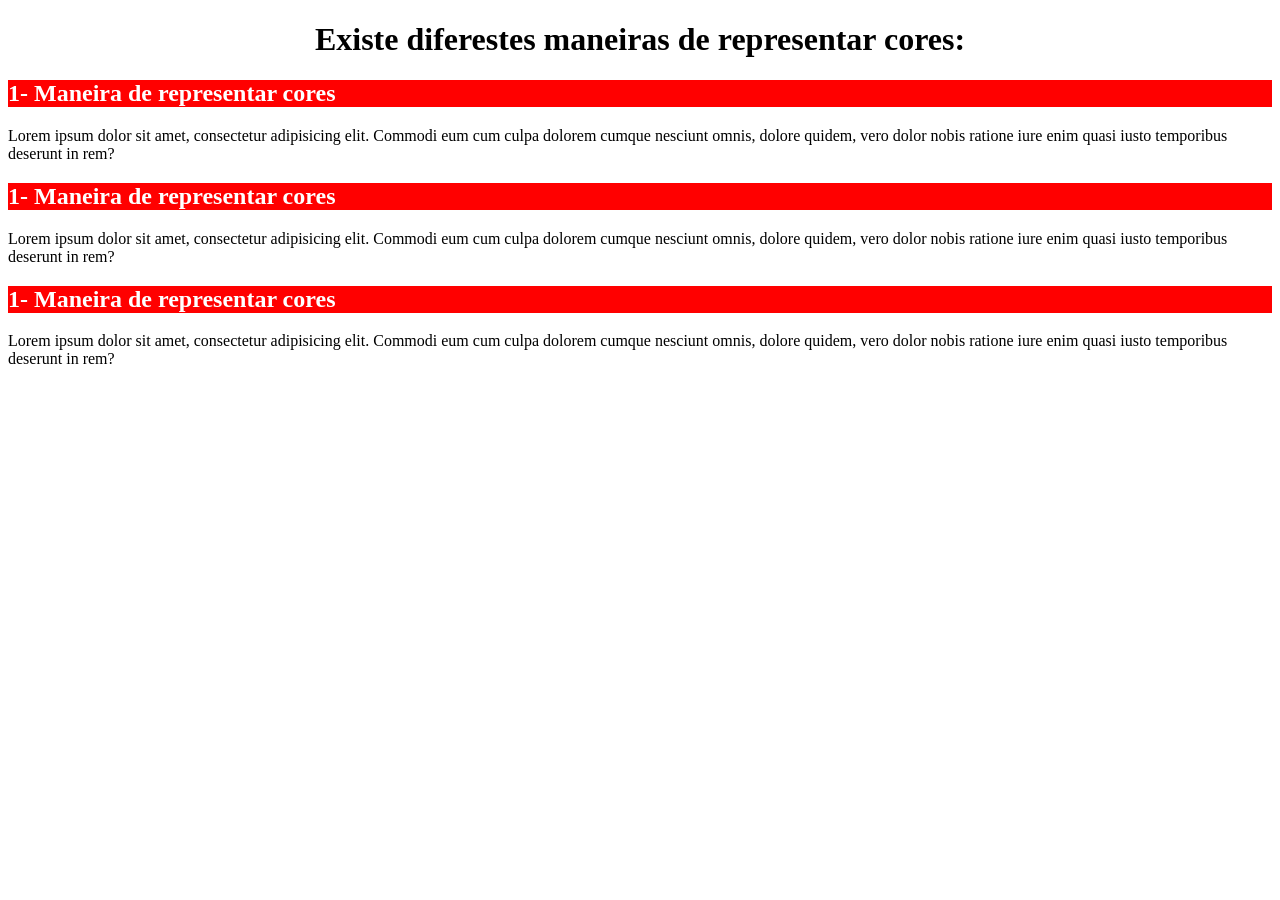
<file: exercicios/index.html>
<!DOCTYPE html>
<html lang="pt-br">
<head>
    <meta charset="UTF-8">
    <meta name="viewport" content="width=device-width, initial-scale=1.0">
    <title>Representações de Cores</title>
</head>
<body>

    <h1 style="text-align: center; te">Existe diferestes maneiras de representar cores:</h1>

    <h2 style="background-color: #ff0000; color: #ffffff;"> 1- Maneira de representar cores</h2>
    <p>Lorem ipsum dolor sit amet, consectetur adipisicing elit. Commodi eum cum culpa dolorem cumque nesciunt omnis, dolore quidem, vero dolor nobis ratione iure enim quasi iusto temporibus deserunt in rem?</p>
    
    <h2 style="background-color: red; color: white">1- Maneira de representar cores</h2>
    <p>Lorem ipsum dolor sit amet, consectetur adipisicing elit. Commodi eum cum culpa dolorem cumque nesciunt omnis, dolore quidem, vero dolor nobis ratione iure enim quasi iusto temporibus deserunt in rem?</p>

    <h2 style="background-color: hsl(0, 100%, 50%); color: hsl(0, 0%, 100%);">1- Maneira de representar cores</h2>
    <p>Lorem ipsum dolor sit amet, consectetur adipisicing elit. Commodi eum cum culpa dolorem cumque nesciunt omnis, dolore quidem, vero dolor nobis ratione iure enim quasi iusto temporibus deserunt in rem?</p>


</body>
</html>
</file>
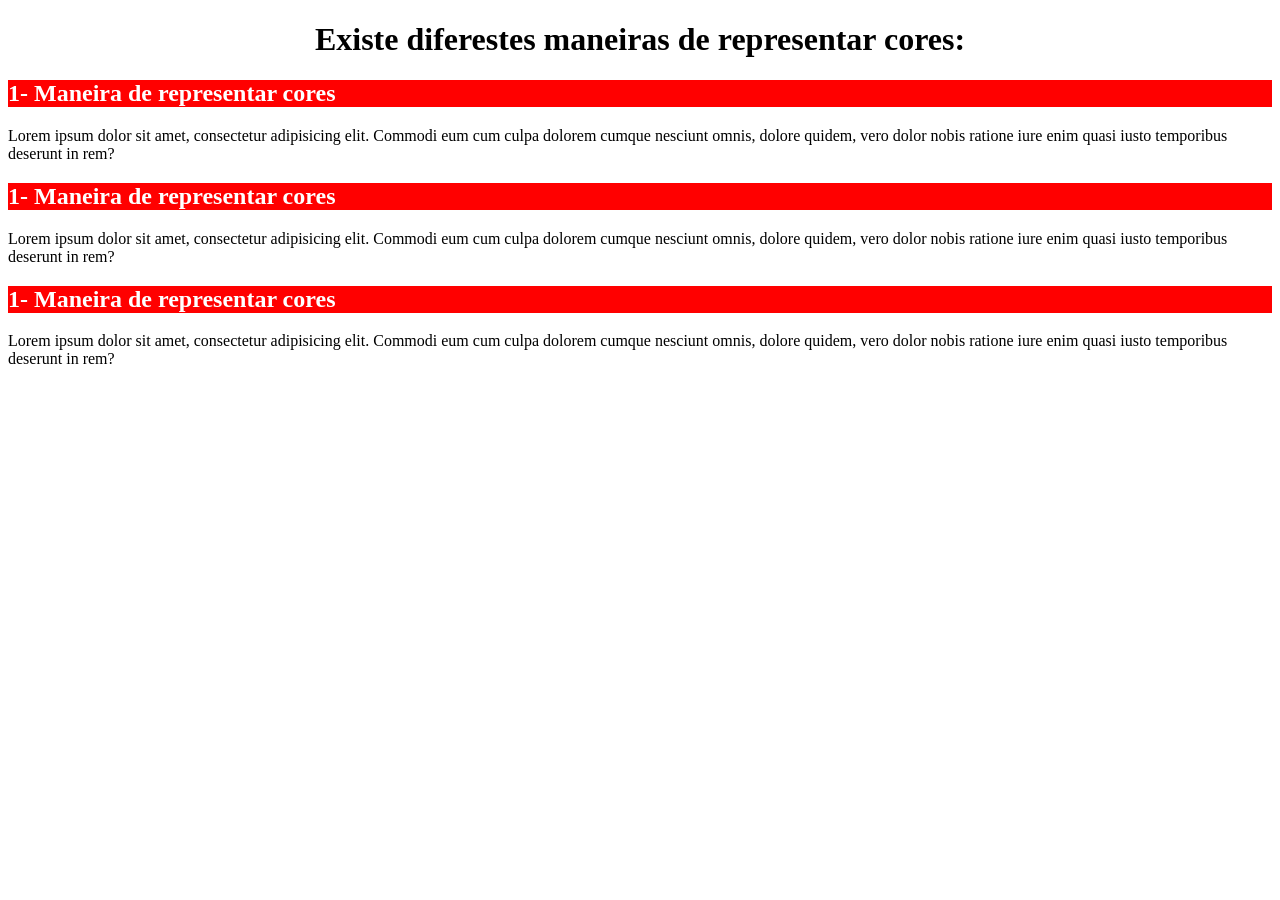
<file: exercicios/ex001/index.html>
<!DOCTYPE html>
<html lang="pt-br">
<head>
    <meta charset="UTF-8">
    <meta name="viewport" content="width=device-width, initial-scale=1.0">
    <title>Representações de Cores</title>
</head>
<body>

    <h1 style="text-align: center; ">Existe diferestes maneiras de representar cores:</h1>

    <h2 style="background-color: #ff0000; color: #ffffff;"> 1- Maneira de representar cores</h2>
    <p>Lorem ipsum dolor sit amet, consectetur adipisicing elit. Commodi eum cum culpa dolorem cumque nesciunt omnis, dolore quidem, vero dolor nobis ratione iure enim quasi iusto temporibus deserunt in rem?</p>
    
    <h2 style="background-color: red; color: white">1- Maneira de representar cores</h2>
    <p>Lorem ipsum dolor sit amet, consectetur adipisicing elit. Commodi eum cum culpa dolorem cumque nesciunt omnis, dolore quidem, vero dolor nobis ratione iure enim quasi iusto temporibus deserunt in rem?</p>

    <h2 style="background-color: hsl(0, 100%, 50%); color: hsl(0, 0%, 100%);">1- Maneira de representar cores</h2>
    <p>Lorem ipsum dolor sit amet, consectetur adipisicing elit. Commodi eum cum culpa dolorem cumque nesciunt omnis, dolore quidem, vero dolor nobis ratione iure enim quasi iusto temporibus deserunt in rem?</p>


</body>
</html>
</file>
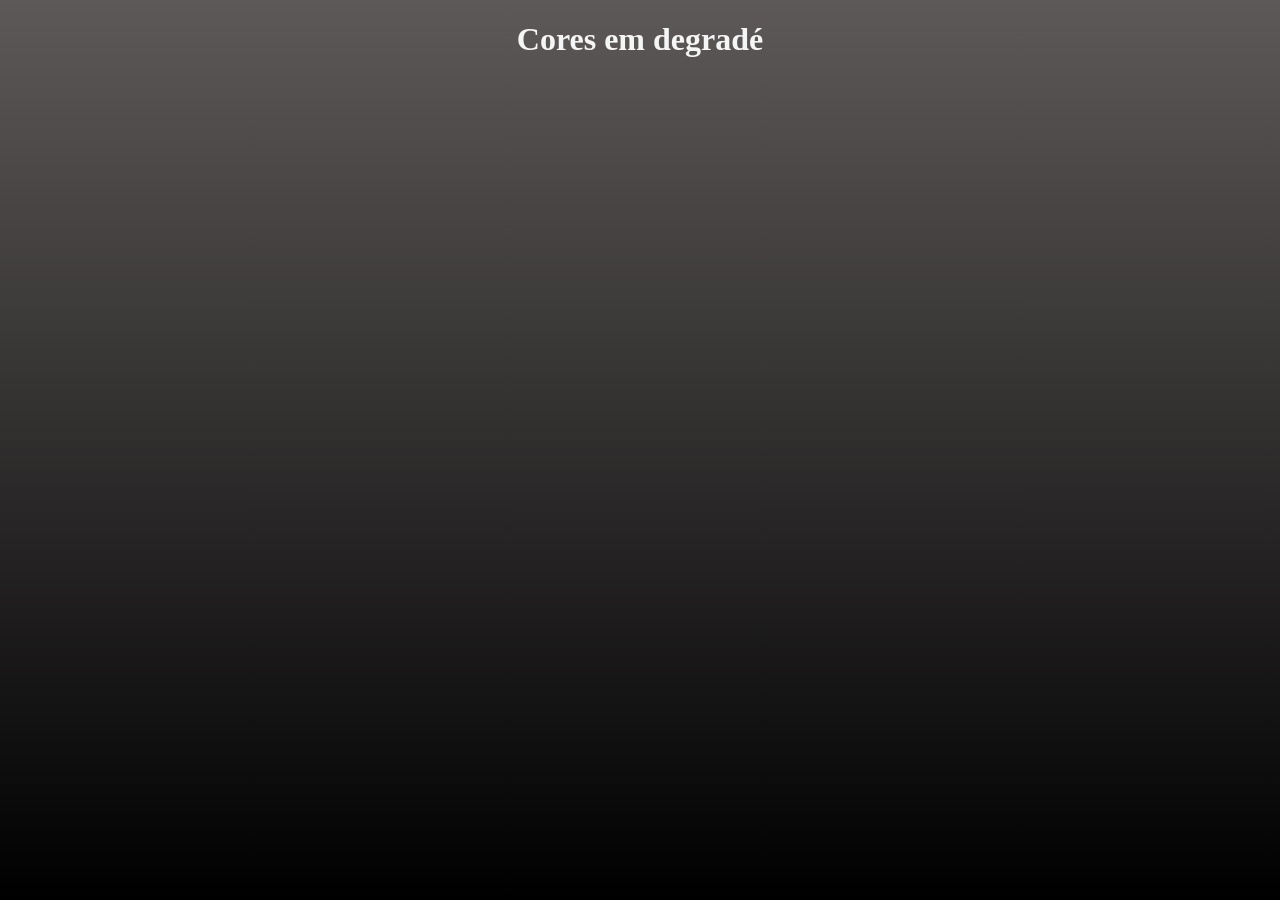
<file: exercicios/ex002/index.html>
<!DOCTYPE html>
<html lang="pt-br">
<head>
    <meta charset="UTF-8">
    <meta name="viewport" content="width=device-width, initial-scale=1.0">
    <title>Cores em degradé</title>
    <style>
        *{
            height: 100%;
        }
        body{
            background-image: linear-gradient(to bottom, rgb(94, 89, 89), black);
             background-attachment: fixed;
        }
        h1{
            text-align: center;
            color: whitesmoke;
        }
    </style>
</head>
<body>
    <h1>Cores em degradé</h1>
</body>
</html>
</file>
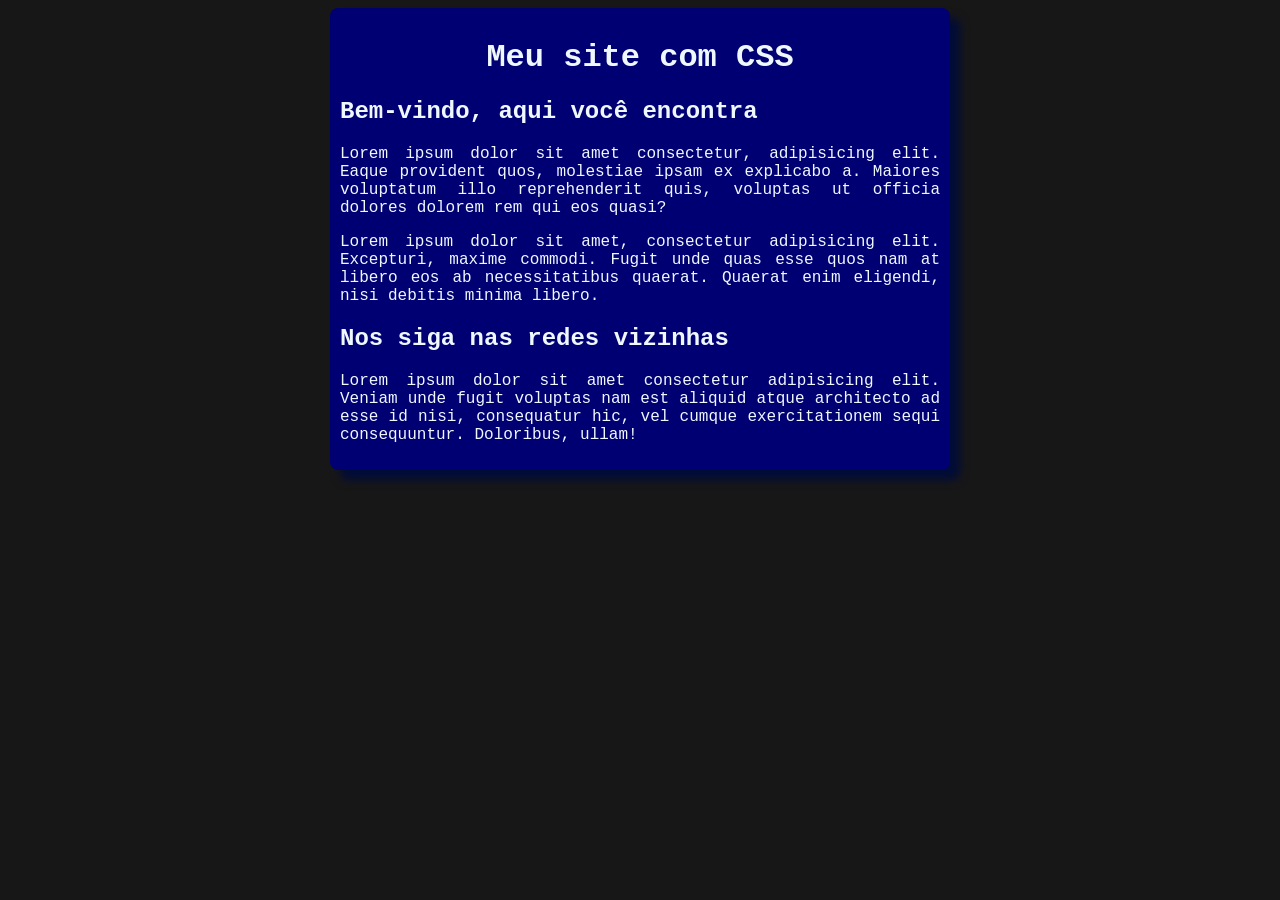
<file: exercicios/ex003/index.html>
<!DOCTYPE html>
<html lang="pt-br">
<head>
    <meta charset="UTF-8">
    <meta name="viewport" content="width=device-width, initial-scale=1.0">
    <link rel="stylesheet" href="style.css">
    <title>Exemplo de site</title>
</head>
<body>
    <main>
        <h1>Meu site com CSS</h1>
        <h2>Bem-vindo, aqui você encontra</h2>
        <p>Lorem ipsum dolor sit amet consectetur, adipisicing elit. Eaque provident quos, molestiae ipsam ex explicabo a. Maiores voluptatum illo reprehenderit quis, voluptas ut officia dolores dolorem rem qui eos quasi?</p>
        <p>Lorem ipsum dolor sit amet, consectetur adipisicing elit. Excepturi, maxime commodi. Fugit unde quas esse quos nam at libero eos ab necessitatibus quaerat. Quaerat enim eligendi, nisi debitis minima libero.</p>
        <h2>Nos siga nas redes vizinhas</h2>
        <p>Lorem ipsum dolor sit amet consectetur adipisicing elit. Veniam unde fugit voluptas nam est aliquid atque architecto ad esse id nisi, consequatur hic, vel cumque exercitationem sequi consequuntur. Doloribus, ullam!</p>
    </main>

</body>
</html>
</file>
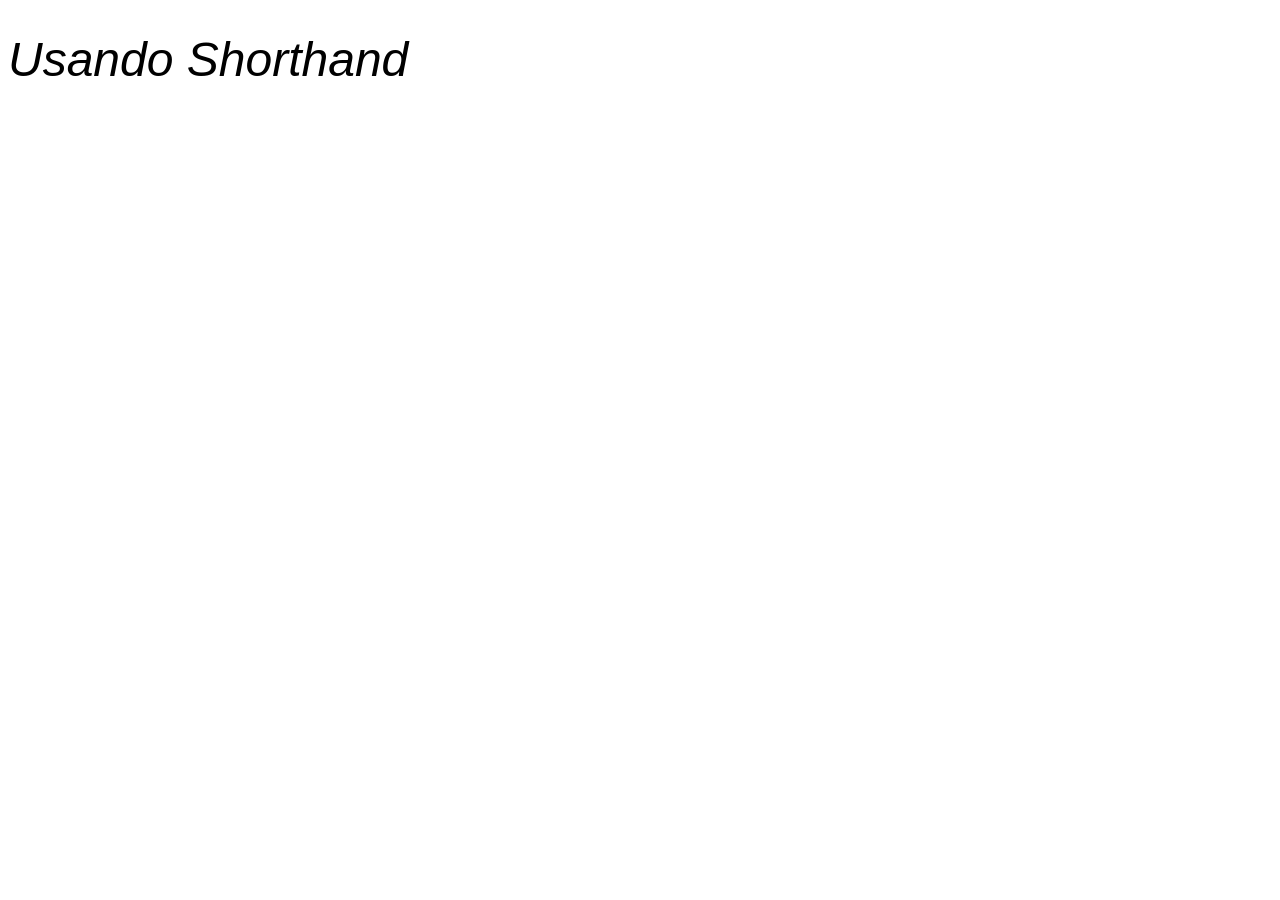
<file: exercicios/ex004/index.html>
<!DOCTYPE html>
<html lang="pt-br">
<head>
    <meta charset="UTF-8">
    <meta name="viewport" content="width=device-width, initial-scale=1.0">
    <title>Shorthand</title>
</head>
    <style> 
    h1{  
        /* estilo -> peso -> tamanho -> familia */
        font: italic lighter 3em Arial
  
    }
    </style>

<body>
    <h1>Usando Shorthand</h1>
</body>
</html>
</file>
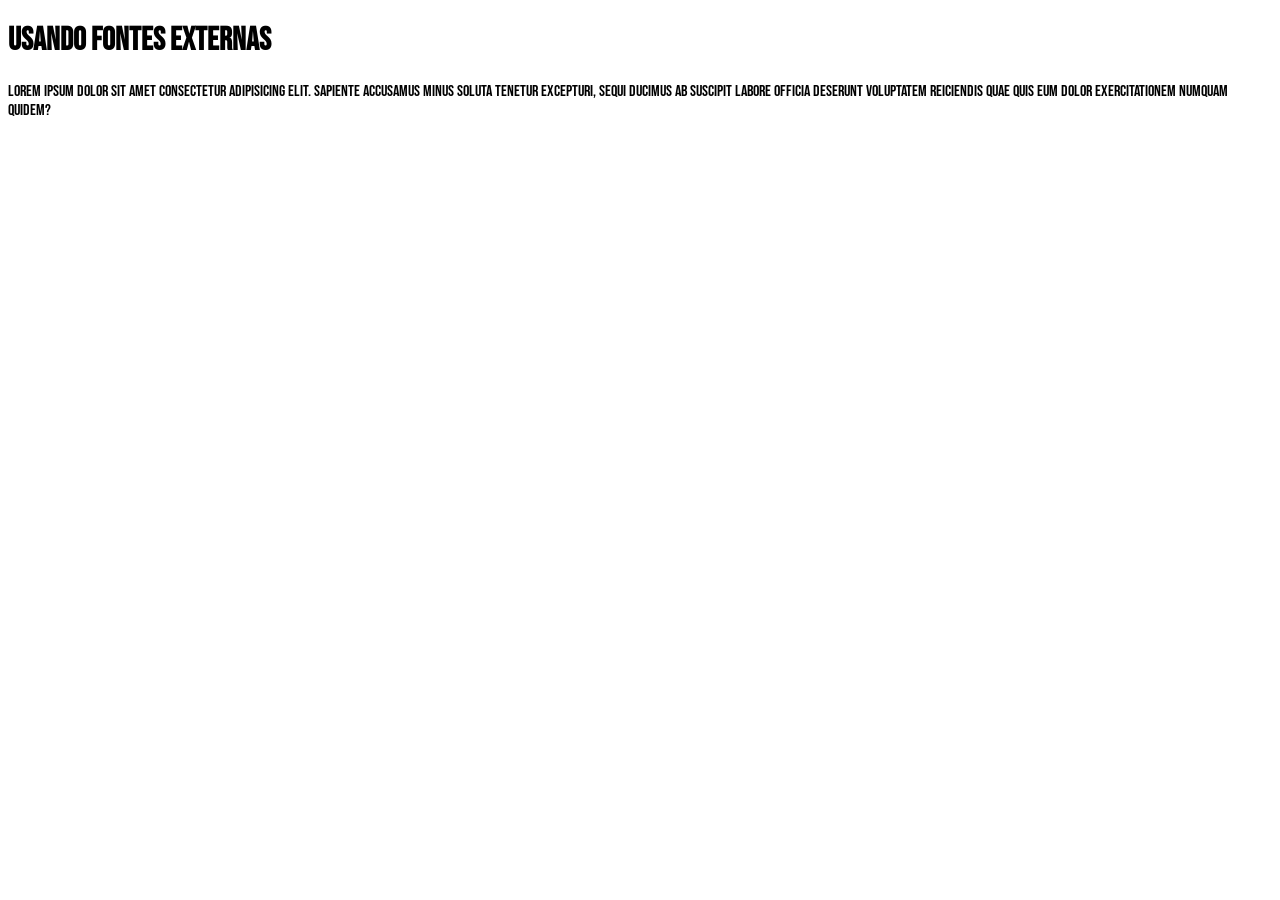
<file: exercicios/ex005/index.html>
<!DOCTYPE html>
<html lang="pt-br">
<head>
    <meta charset="UTF-8">
    <meta name="viewport" content="width=device-width, initial-scale=1.0">
    <link rel="stylesheet" href="style.css">
    <title>Fontes do google</title>
</head>
<body>
    <h1>Usando fontes externas</h1>
    <p>Lorem ipsum dolor sit amet consectetur adipisicing elit. Sapiente accusamus minus soluta tenetur excepturi, sequi ducimus ab suscipit labore officia deserunt voluptatem reiciendis quae quis eum dolor exercitationem numquam quidem?</p>
</body>
</html>
</file>
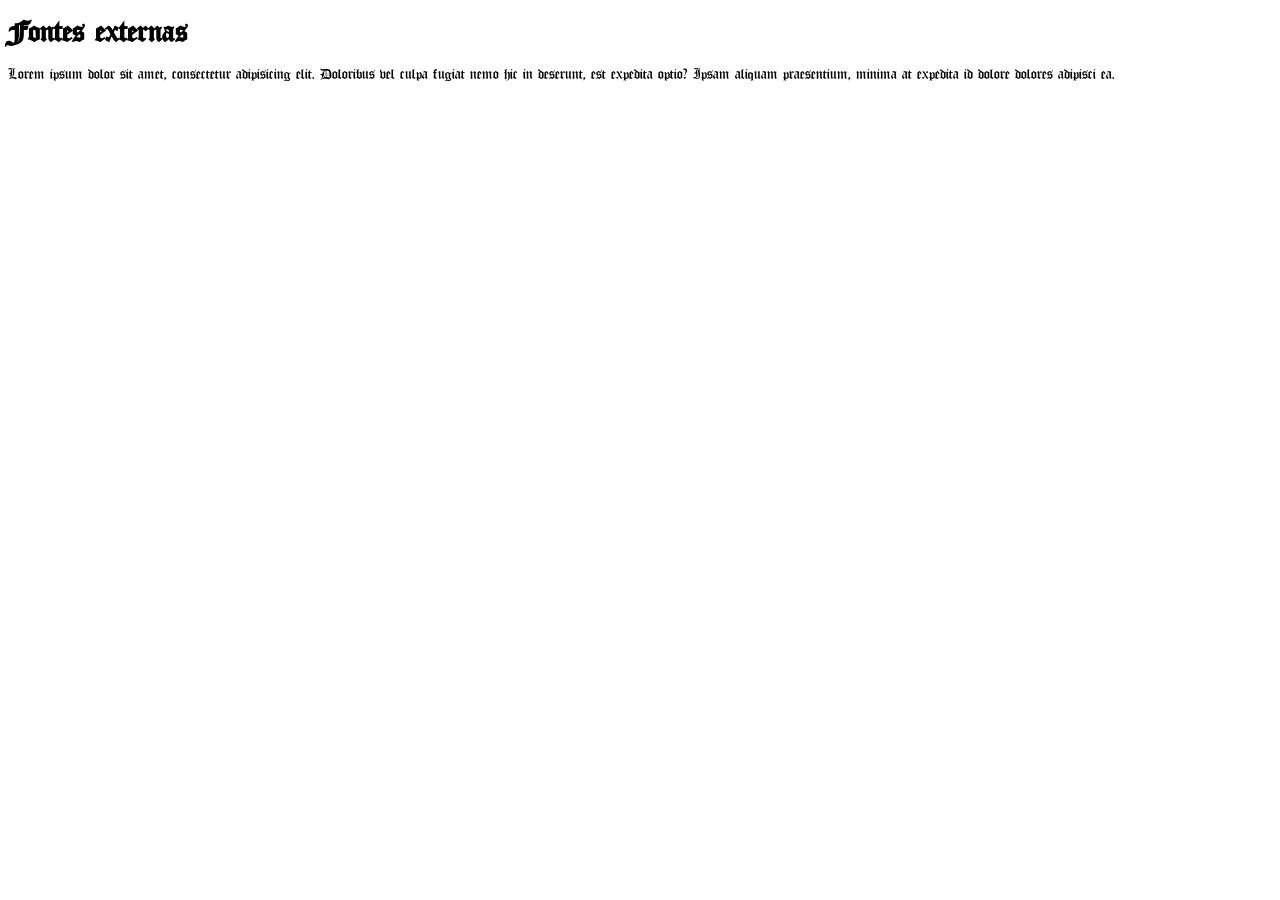
<file: exercicios/ex006/index.html>
<!DOCTYPE html>
<html lang="en">
<head>
    <meta charset="UTF-8">
    <meta name="viewport" content="width=device-width, initial-scale=1.0">
    <link rel="stylesheet" href="style.css">
    <title>Usando fonts externas</title>
</head>
<body>
    <h1>Fontes externas</h1>
    <p style="font-family: 'gotica';">Lorem ipsum dolor sit amet, consectetur adipisicing elit. Doloribus vel culpa fugiat nemo hic in deserunt, est expedita optio? Ipsam aliquam praesentium, minima at expedita id dolore dolores adipisci ea.</p>
</body>
</html>
</file>
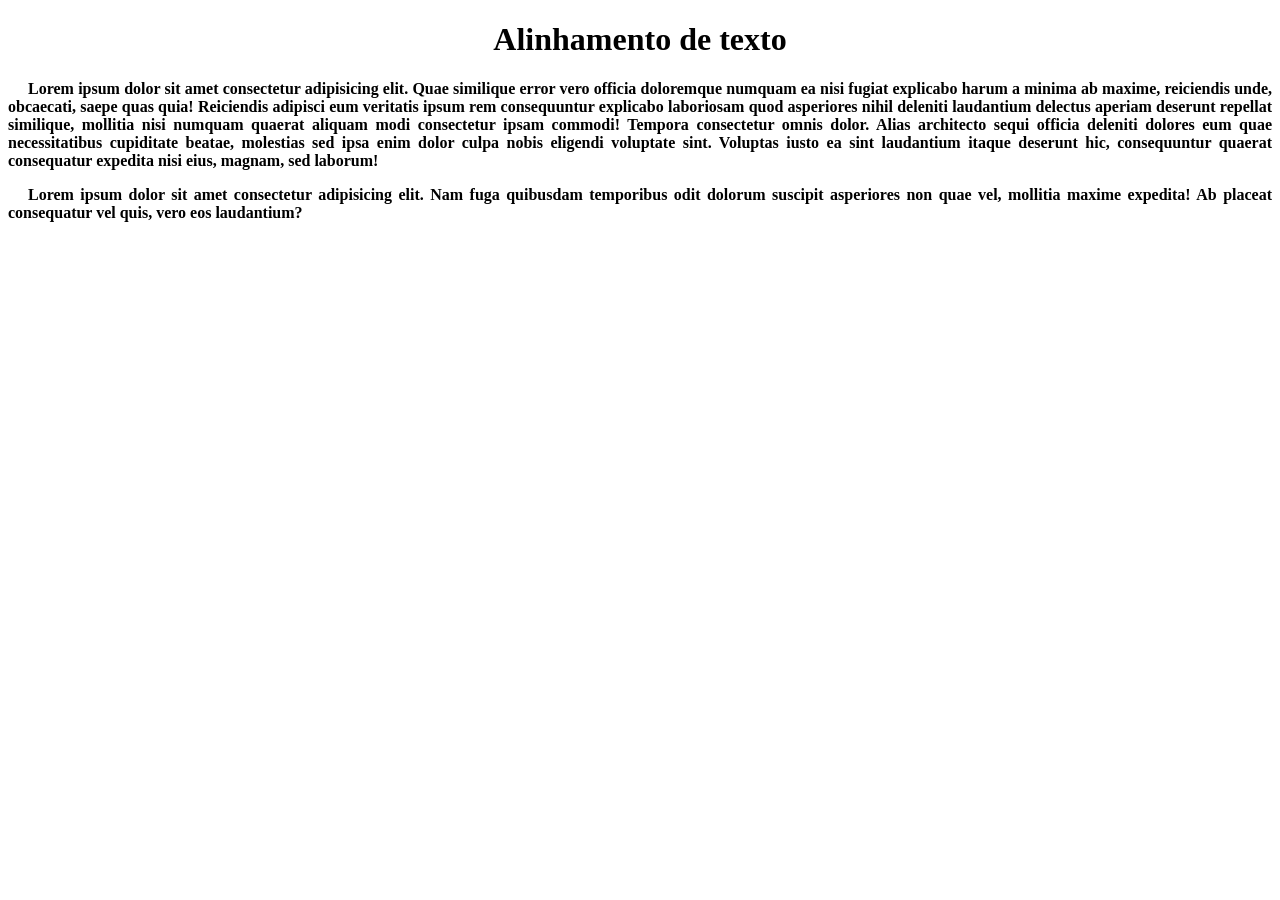
<file: exercicios/ex007/index.html>
<!DOCTYPE html>
<html lang="pt-br">
<head>
    <meta charset="UTF-8">
    <meta name="viewport" content="width=device-width, initial-scale=1.0">
    <link rel="stylesheet" href="style.css">
    <title>Alinhamento de texto</title>
</head>
<body>
    <h1>Alinhamento de texto</h1>
    <p>Lorem ipsum dolor sit amet consectetur adipisicing elit. Quae similique error vero officia doloremque numquam ea nisi fugiat explicabo harum a minima ab maxime, reiciendis unde, obcaecati, saepe quas quia! Reiciendis adipisci eum veritatis ipsum rem consequuntur explicabo laboriosam quod asperiores nihil deleniti laudantium delectus aperiam deserunt repellat similique, mollitia nisi numquam quaerat aliquam modi consectetur ipsam commodi! Tempora consectetur omnis dolor. Alias architecto sequi officia deleniti dolores eum quae necessitatibus cupiditate beatae, molestias sed ipsa enim dolor culpa nobis eligendi voluptate sint. Voluptas iusto ea sint laudantium itaque deserunt hic, consequuntur quaerat consequatur expedita nisi eius, magnam, sed laborum!</p>
    <p>Lorem ipsum dolor sit amet consectetur adipisicing elit. Nam fuga quibusdam temporibus odit dolorum suscipit asperiores non quae vel, mollitia maxime expedita! Ab placeat consequatur vel quis, vero eos laudantium?</p>
</body>
</html>
</file>
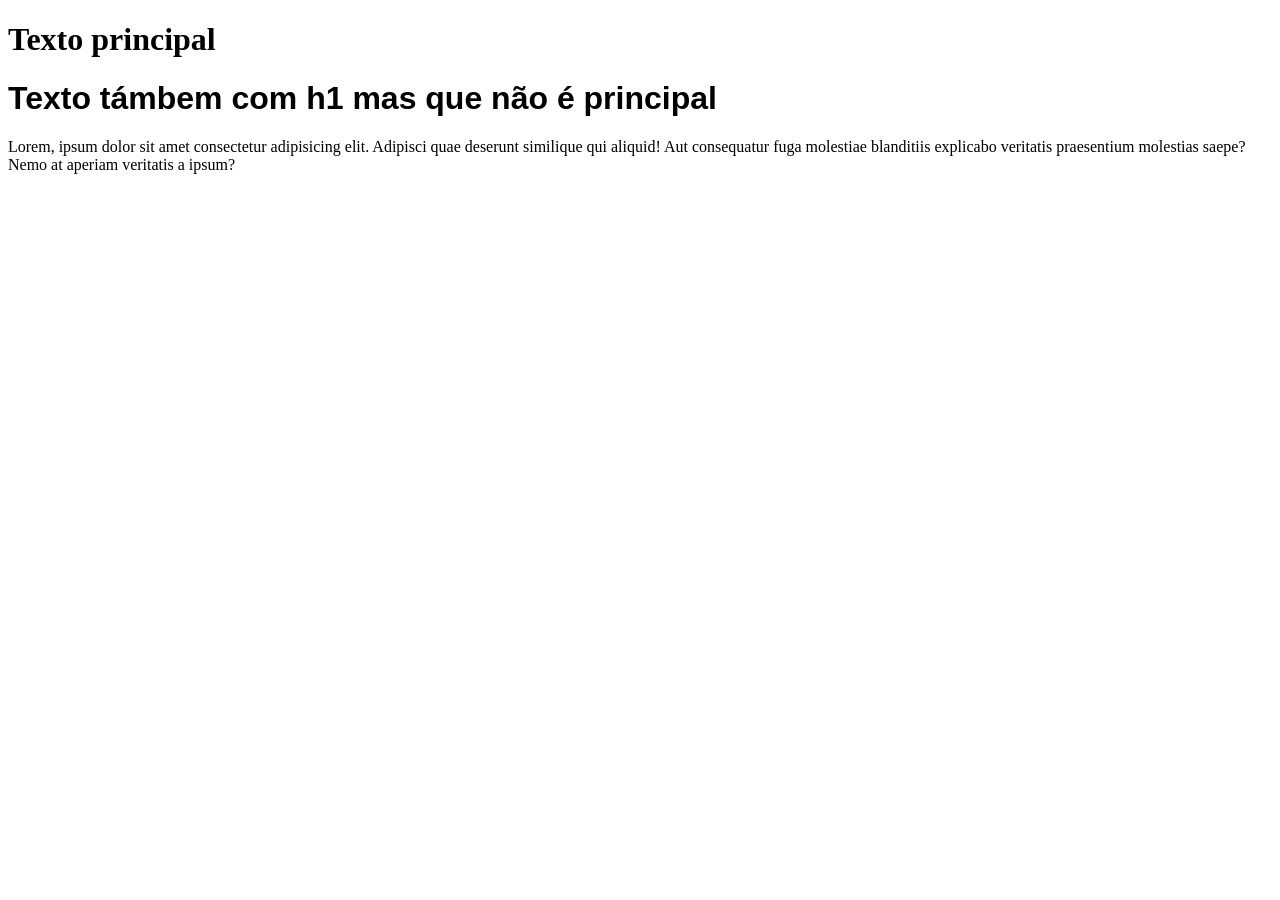
<file: exercicios/ex008/index.html>
<!DOCTYPE html>
<html lang="pt-br">
<head>
    <meta charset="UTF-8">
    <meta name="viewport" content="width=device-width, initial-scale=1.0">
    <link rel="stylesheet" href="style.css">
    <title>ID</title>
</head>
<body>
    <h1 id="principal">Texto principal</h1>
    <h1>Texto támbem com h1 mas que não é principal</h1>
    <p>Lorem, ipsum dolor sit amet consectetur adipisicing elit. Adipisci quae deserunt similique qui aliquid! Aut consequatur fuga molestiae blanditiis explicabo veritatis praesentium molestias saepe? Nemo at aperiam veritatis a ipsum?</p>
</body>
</html>
</file>
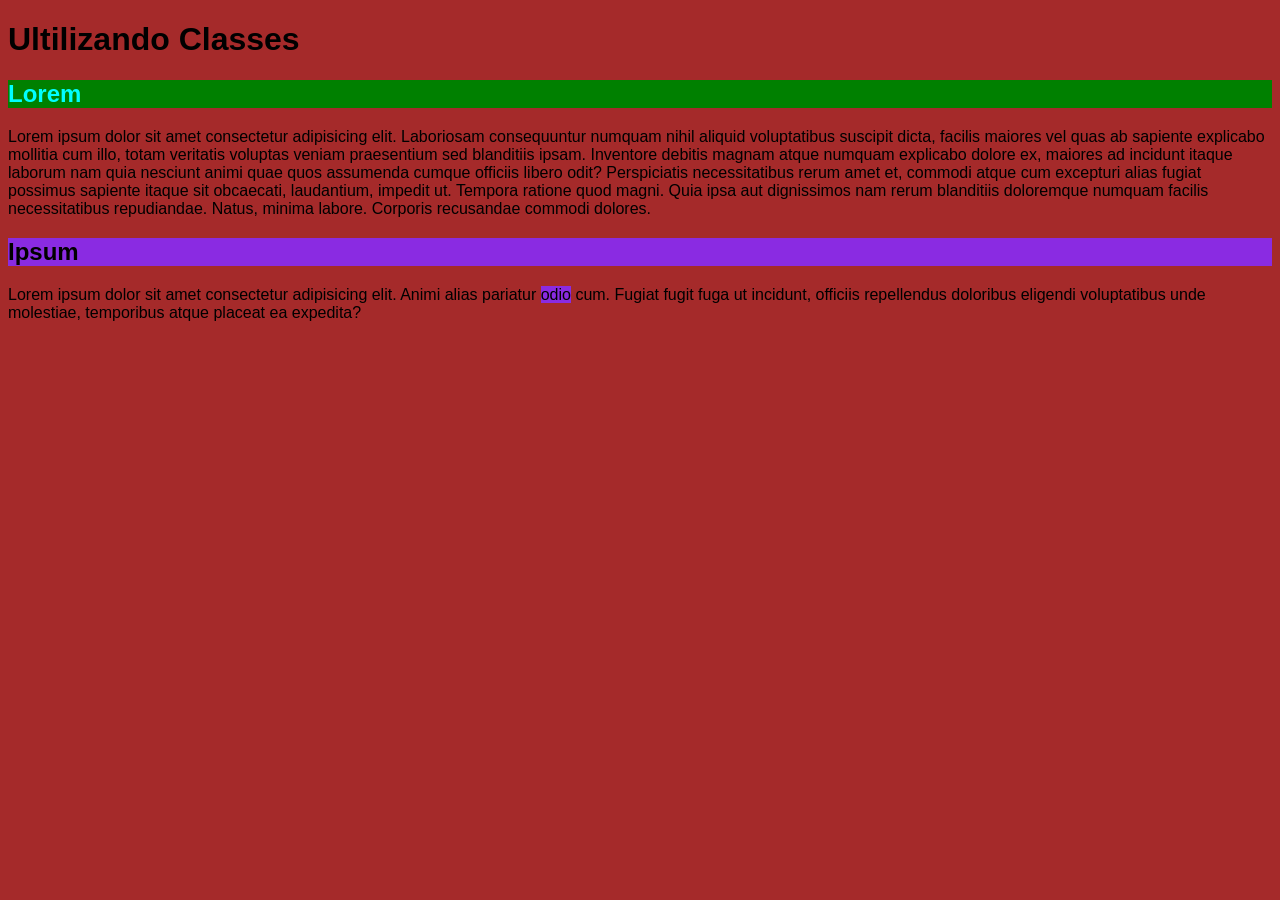
<file: exercicios/ex009/index.html>
<!DOCTYPE html>
<html lang="pt-br">
<head>
    <meta charset="UTF-8">
    <meta name="viewport" content="width=device-width, initial-scale=1.0">
    <link rel="stylesheet" href="style.css">
    <title>classe </title>
</head>
<body>
    <h1 >Ultilizando Classes</h1>
    <h2 class="basico cor_titulo">Lorem</h2>
    <p>Lorem ipsum dolor sit amet consectetur adipisicing elit. Laboriosam consequuntur numquam nihil aliquid voluptatibus suscipit dicta, facilis maiores vel quas ab sapiente explicabo mollitia cum illo, totam veritatis voluptas veniam praesentium sed blanditiis ipsam. Inventore debitis magnam atque numquam explicabo dolore ex, maiores ad incidunt itaque laborum nam quia nesciunt animi quae quos assumenda cumque officiis libero odit? Perspiciatis necessitatibus rerum amet et, commodi atque cum excepturi alias fugiat possimus sapiente itaque sit obcaecati, laudantium, impedit ut. Tempora ratione quod magni. Quia ipsa aut dignissimos nam rerum blanditiis doloremque numquam facilis necessitatibus repudiandae. Natus, minima labore. Corporis recusandae commodi dolores.</p>
    <h2 class="avançado">Ipsum</h2>
    <p>Lorem ipsum dolor sit amet consectetur adipisicing elit. Animi alias pariatur <spam class="avançado">odio</spam> cum. Fugiat fugit fuga ut incidunt, officiis repellendus doloribus eligendi voluptatibus unde molestiae, temporibus atque placeat ea expedita?</p>
</body>
</html>
</file>
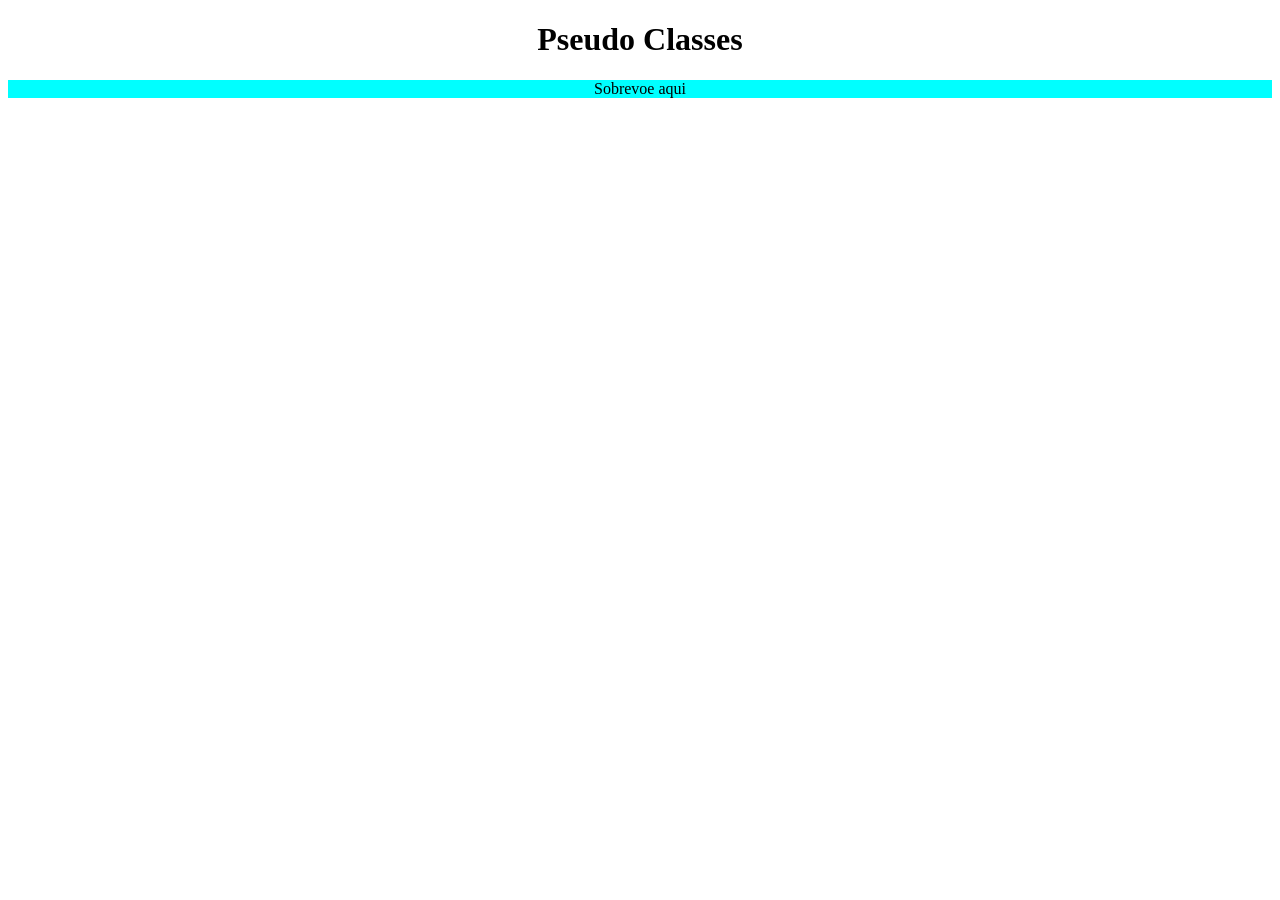
<file: exercicios/ex010/index.html>
<!DOCTYPE html>
<html lang="pt-br">
<head>
    <meta charset="UTF-8">
    <meta name="viewport" content="width=device-width, initial-scale=1.0">
    <title>Pseudo Classes</title>
</head>
<style>

    p#mouse{
        display: none;
    }

    div{
        background-color: aqua;
    }

   p:hover{
        background-color: aqua;
   }

   div:hover>p#mouse{
        display: flex;
   }

   p{
        text-align: center;
        width: 200;
        display: block;
   }

</style>

<body>
    <h1 style="text-align: center;">Pseudo Classes</h1>
    <div>
        <p>Sobrevoe aqui</p>
        <p id="mouse"> Lorem ipsum dolor sit amet consectetur adipisicing elit. Error adipisci provident optio perferendis unde quos fugiat dolorum, dicta iste culpa rem id itaque consequatur dignissimos. Architecto ratione ad repudiandae suscipit.Lorem ipsum dolor sit amet consectetur, adipisicing elit. Fuga ullam provident quidem deserunt repellendus. Officia necessitatibus impedit ut, laborum reiciendis adipisci iure id ducimus modi qui sed sint placeat ratione!</p>
    </div>

</body>
</html>
</file>
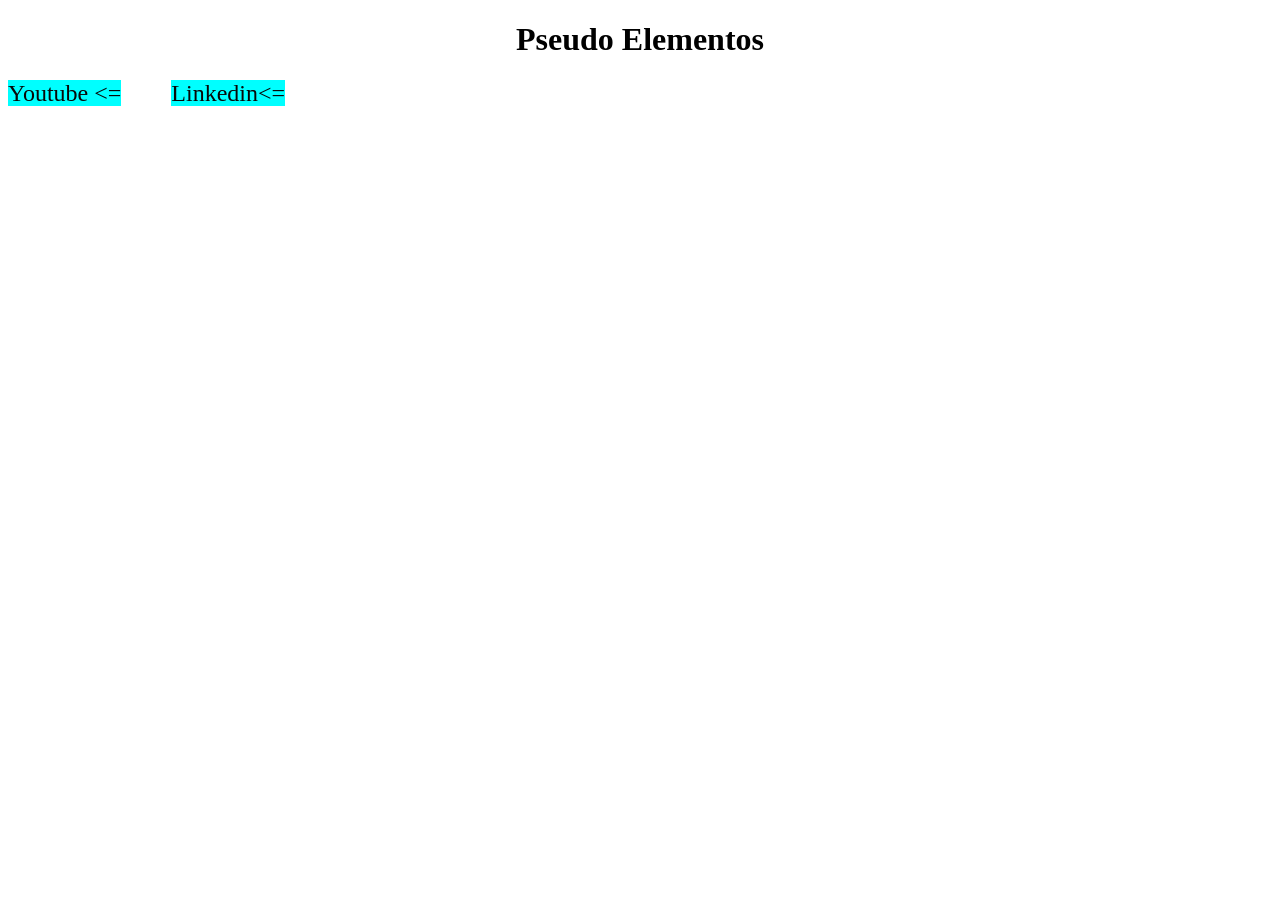
<file: exercicios/ex011/index.html>
<!DOCTYPE html>
<html lang="pt-br">
<head>
    <meta charset="UTF-8">
    <meta name="viewport" content="width=device-width, initial-scale=1.0">
    <link rel="stylesheet" href="style.css">
    <title>Pseudo Elementos</title>
</head>
<body>
    <h1>Pseudo Elementos</h1>
    <lu>
        <li><a href="https://www.youtube.com/@osprimosdev" target="_blank"> Youtube </a> </li>
        <li><a href="https://www.linkedin.com/in/gabriel-souza-santos-4750b6384" target="_blank"> Linkedin</a></li>
    </lu>

</body>
</html>
</file>
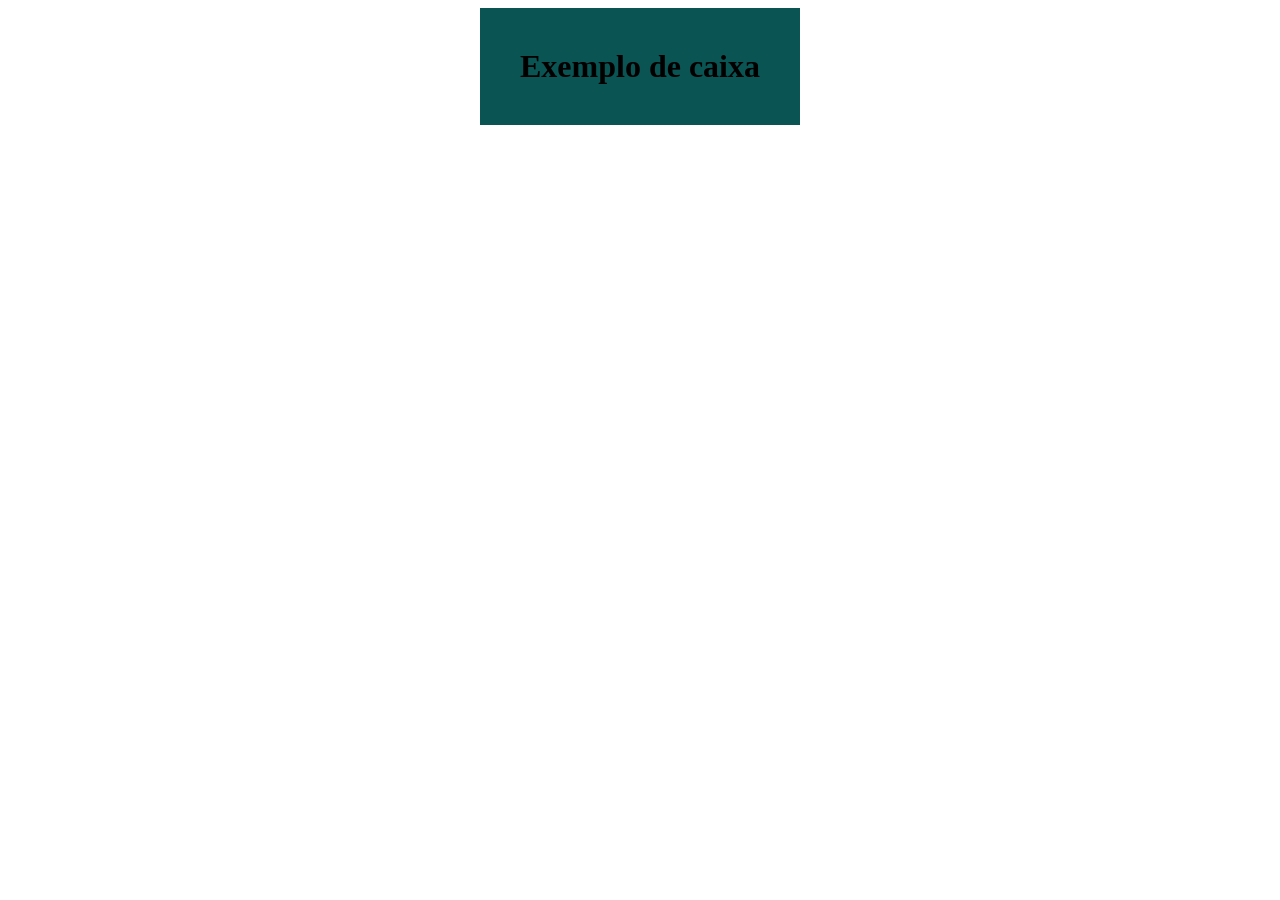
<file: exercicios/ex012/index.html>
<!DOCTYPE html>
<html lang="pt-br">
<head>
    <meta charset="UTF-8">
    <meta name="viewport" content="width=device-width, initial-scale=1.0">
    <title>Boxs</title>
</head>
    <style>
        h1{
            background-color: rgb(10, 84, 84);
            width:fit-content;
            padding: 40px;
            border: 30px;
            margin: auto;
            border-color: bisque;
        }
    </style>
<body>
    <h1>Exemplo de caixa</h1>
</body>
</html>
</file>
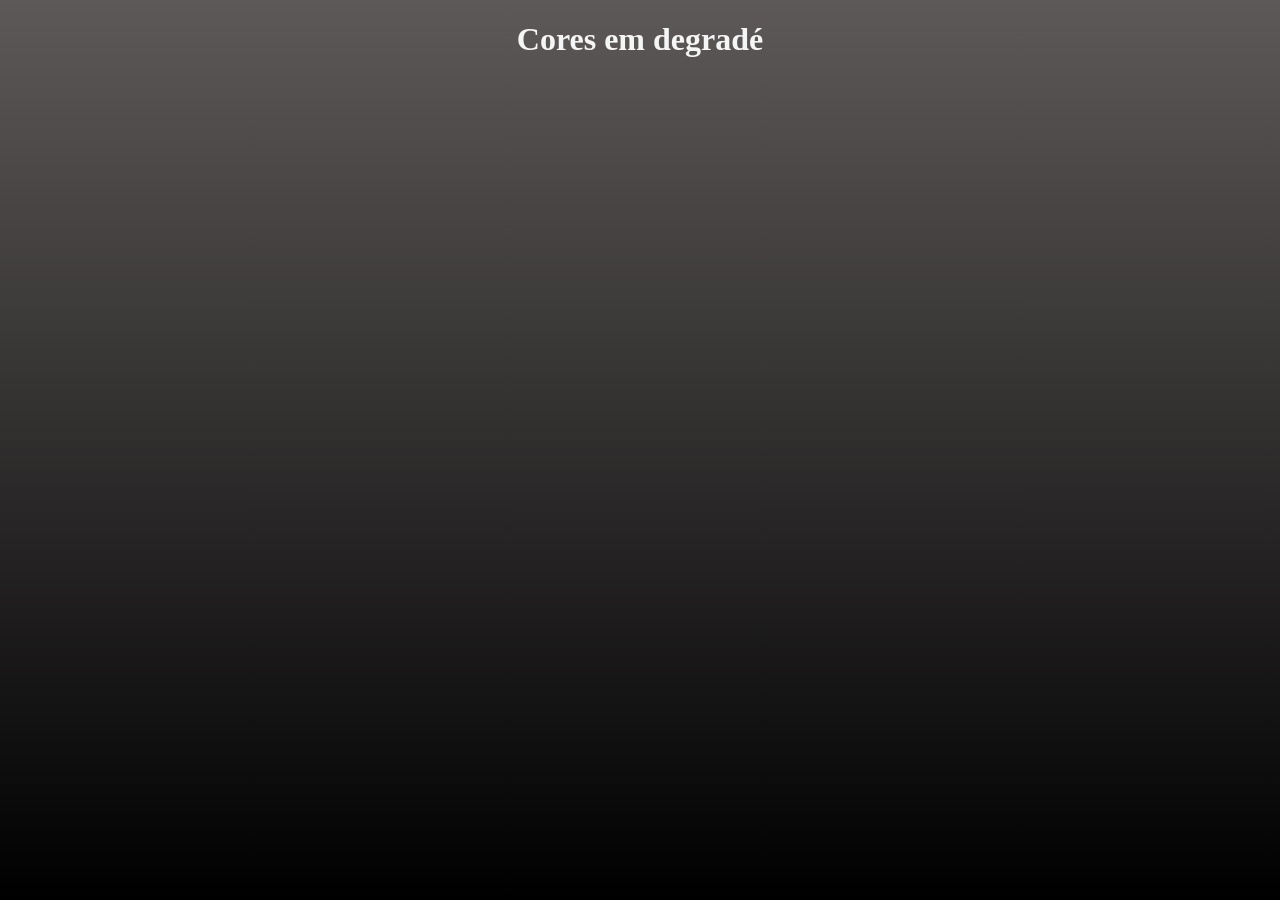
<file: exercicios/ex002/inxdex.html>
<!DOCTYPE html>
<html lang="pt-br">
<head>
    <meta charset="UTF-8">
    <meta name="viewport" content="width=device-width, initial-scale=1.0">
    <title>Cores em degradé</title>
    <style>
        *{
            height: 100%;
        }
        body{
            background-image: linear-gradient(to bottom, rgb(94, 89, 89), black);
             background-attachment: fixed;
        }
        h1{
            text-align: center;
            color: whitesmoke;
        }
    </style>
</head>
<body>
    <h1>Cores em degradé</h1>
</body>
</html>
</file>
<file: exercicios/ex003/style.css>
@charset "UFT-8";

body{
    background-color: rgb(24, 23, 23);
    font-family: 'Courier New', Courier, monospace;
} 

main{
    margin: auto;
    background-color: rgb(0, 0, 114);
    border-radius: 8px;
    padding: 10px; 
    width: 600px;
    text-align: justify;
    box-shadow: 10px 10px 10px rgb(0, 12, 57);

}

h1{
    text-align: center;
    color: aliceblue;
}

h2{
    color: aliceblue;
}

p{
    color: aliceblue;
}
</file>
<file: exercicios/ex005/style.css>
@import url('https://fonts.googleapis.com/css2?family=Bebas+Neue&display=swap');

body{
     font-family: "Bebas Neue", sans-serif;
}
</file>
<file: exercicios/ex006/style.css>
@font-face {
            font-family: 'gotica';
            src: url(fonts/Olondon_.otf) format('opentype'),
            url(fonts/OldLondonAlternate.ttf) format('truetype');
        }

h1{
    font-family: 'gotica';
}
</file>
<file: exercicios/ex007/style.css>
h1{
    text-align: center;
}
p{
    text-indent: 20px;
    text-align: justify;
    font-weight: bold;
}
</file>
<file: exercicios/ex008/style.css>
@charset  "UTF-8";


h1{
    font-family: 'Franklin Gothic Medium', 'Arial Narrow', Arial, sans-serif;
}

#principal{
    font-family:cursive
}
</file>
<file: exercicios/ex009/style.css>
body{
    font-family: 'Lucida Sans', 'Lucida Sans Regular', 'Lucida Grande', 'Lucida Sans Unicode', Geneva, Verdana, sans-serif;
    background-color: brown;
}

.basico{
    background-color: green;
}
.avançado{
    background-color: blueviolet;
}

.cor_titulo{
    color: aqua;
}
</file>
<file: exercicios/ex011/style.css>
h1{
    text-align: center;
}

lu{
    text-align: center;
    
}

a{
    font-size:x-large;
    text-decoration: none;
    color: rgb(7, 7, 7);
    background-color: aqua;
}

lu{
    display: flex;
    gap:  50px;
    list-style: none;
}

a::after{
    content: '<=';
}

a:hover{
    background-color: brown;
}
</file>
